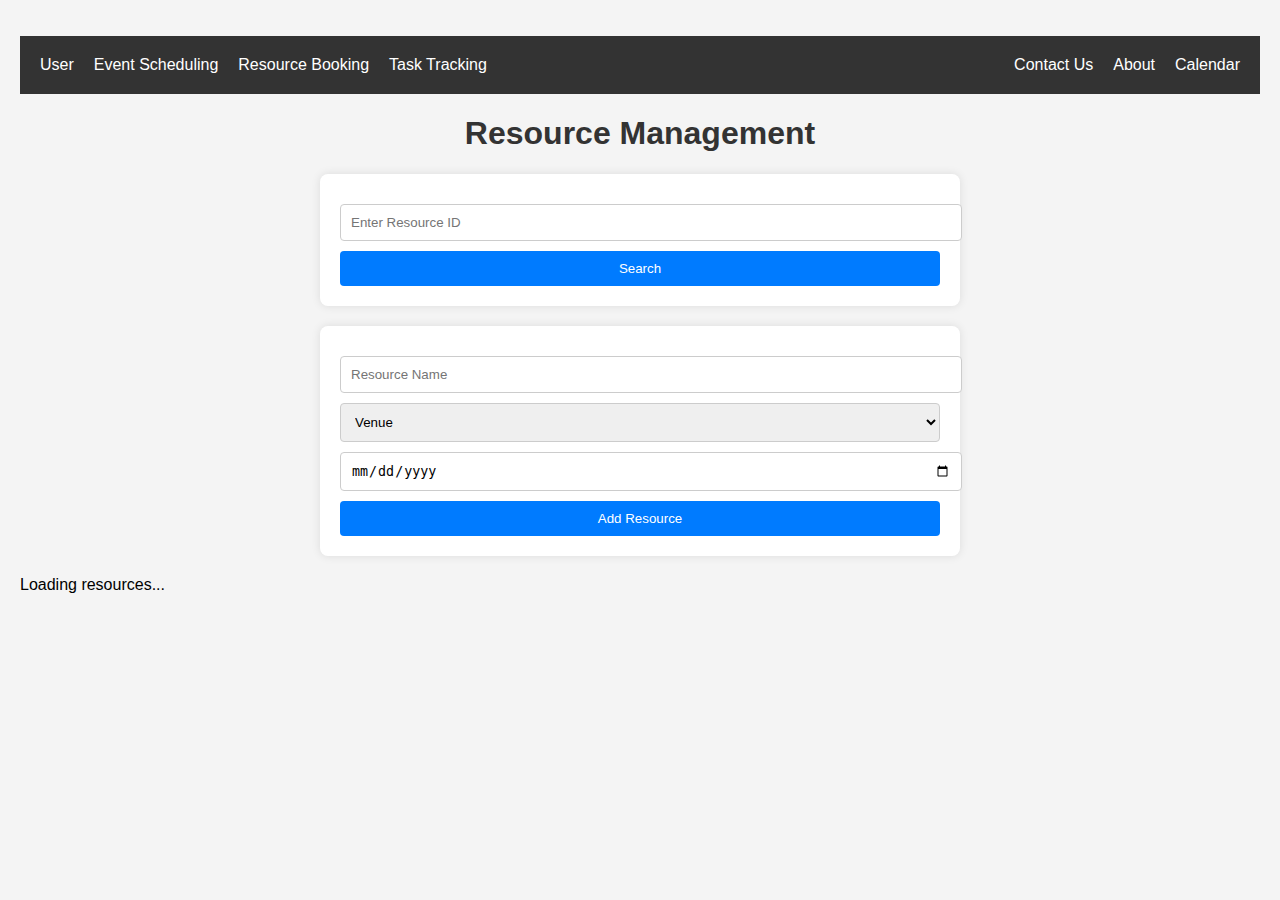
<file: Event_Scheduling/EAD2/target/classes/static/index.html>
<!-- index.html -->
<!DOCTYPE html>
<html lang="en">
<head>
    <meta charset="UTF-8">
    <meta name="viewport" content="width=device-width, initial-scale=1.0">
    <title>Resource Management</title>
    <link rel="stylesheet" href="styles.css">
</head>
<body>

<nav>
    <ul>
        <li><a href="#user">User</a></li>
        <li><a href="#event-scheduling">Event Scheduling</a></li>
        <li><a href="#resource-booking">Resource Booking</a></li>
        <li><a href="#task-tracking">Task Tracking</a></li>
        <li style="margin-left: auto;"><a href="#contact-us">Contact Us</a></li>
        <li><a href="#about">About</a></li>
        <li><a href="#calendar">Calendar</a></li>
    </ul>
</nav>

<h1>Resource Management</h1>

<!-- Notification -->
<div id="notification" class="hidden"></div>

<!-- Search Form -->
<form id="searchForm">
    <input type="text" id="searchId" placeholder="Enter Resource ID" required>
    <button type="submit">Search</button>
</form>

<!-- Form to add/update a resource -->
<form id="resourceForm">
    <input type="hidden" id="resourceId">
    <input type="text" id="resourceName" placeholder="Resource Name" required>
    <select id="resourceType" required>
        <option value="VENUE">Venue</option>
        <option value="EQUIPMENT">Equipment</option>
        <option value="OTHER">Other</option>
    </select>
    <input type="date" id="bookingDate" required>
    <button type="submit" id="addButton">Add Resource</button>
    <button type="button" id="updateButton" class="hidden">Update Resource</button>
</form>

<!-- Delete Resource -->
<button id="deleteButton" class="hidden">Delete Selected Resource</button>

<!-- Display resources -->
<div id="loading">Loading resources...</div>
<div id="resources"></div>

<script src="app.js"></script>
</body>
</html>
</file>
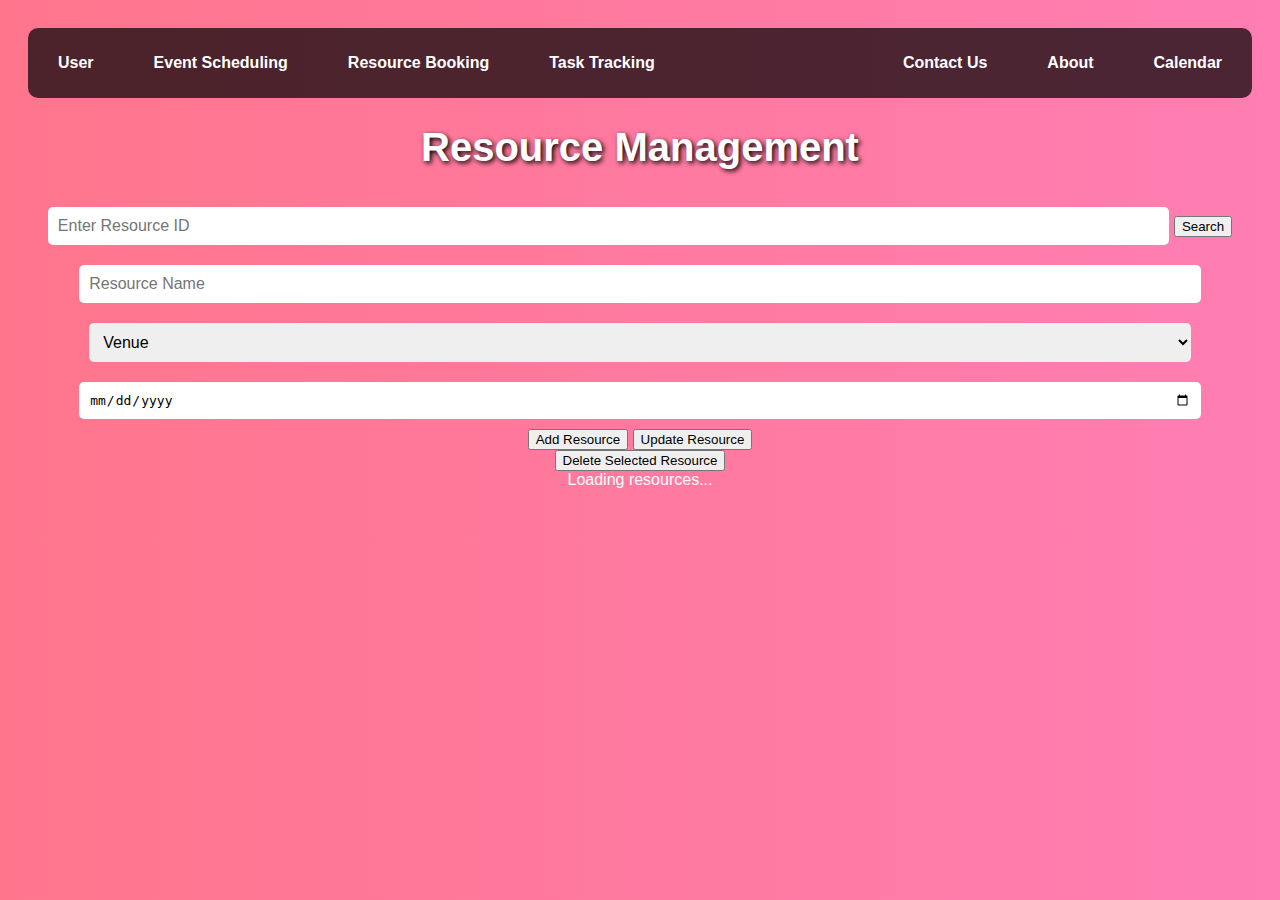
<file: Resource/Final project  (1)/Final-project/target/classes/static/index.html>
<!DOCTYPE html>
<html lang="en">
<head>
    <meta charset="UTF-8">
    <meta name="viewport" content="width=device-width, initial-scale=1.0">
    <title>Resource Management</title>
    <link rel="stylesheet" href="styles.css">
</head>
<body>

<nav>
    <ul>
        <li><a href="#user">User</a></li>
        <li><a href="#event-scheduling">Event Scheduling</a></li>
        <li><a href="#resource-booking">Resource Booking</a></li>
        <li><a href="#task-tracking">Task Tracking</a></li>
        <li style="margin-left: auto;"><a href="#contact-us">Contact Us</a></li>
        <li><a href="#about">About</a></li>
        <li><a href="#calendar">Calendar</a></li>
    </ul>
</nav>

<h1>Resource Management</h1>

<!-- Notification -->
<div id="notification" class="hidden"></div>

<!-- Search Form -->
<form id="searchForm">
    <input type="text" id="searchId" placeholder="Enter Resource ID" required>
    <button type="submit">Search</button>
</form>

<!-- Form to add/update a resource -->
<form id="resourceForm">
    <input type="hidden" id="resourceId">
    <input type="text" id="resourceName" placeholder="Resource Name" required>
    <select id="resourceType" required>
        <option value="VENUE">Venue</option>
        <option value="EQUIPMENT">Equipment</option>
        <option value="OTHER">Other</option>
    </select>
    <input type="date" id="bookingDate" required>
    <button type="submit" id="addButton">Add Resource</button>
    <button type="button" id="updateButton" class="hidden">Update Resource</button>
</form>

<!-- Delete Resource -->
<button id="deleteButton" class="hidden">Delete Selected Resource</button>

<!-- Display resources -->
<div id="loading">Loading resources...</div>
<div id="resources"></div>

<script src="app.js"></script>
</body>
</html>
</file>
<file: Event_Scheduling/EAD2/target/classes/static/styles.css>
/* styles.css */
body {
    font-family: Arial, sans-serif;
    background-color: #f4f4f4;
    margin: 0;
    padding: 20px;
}

h1 {
    text-align: center;
    color: #333;
}

nav ul {
    list-style-type: none;
    background-color: #333;
    overflow: hidden;
    padding: 10px;
    display: flex;
}

nav ul li {
    padding: 10px;
}

nav ul li a {
    color: white;
    text-decoration: none;
}

form {
    margin: 20px auto;
    max-width: 600px;
    background-color: #fff;
    padding: 20px;
    border-radius: 8px;
    box-shadow: 0 0 10px rgba(0, 0, 0, 0.1);
}

input, select, button {
    width: 100%;
    padding: 10px;
    margin-top: 10px;
    border-radius: 4px;
    border: 1px solid #ccc;
}

button {
    background-color: #007bff;
    color: white;
    border: none;
    cursor: pointer;
}

button:hover {
    background-color: #0056b3;
}

.hidden {
    display: none;
}

.resource-item {
    padding: 10px;
    background-color: #fff;
    margin: 10px auto;
    border-radius: 8px;
    box-shadow: 0 0 10px rgba(0, 0, 0, 0.1);
    max-width: 600px;
}

.delete-btn {
    background-color: #dc3545;
}

.delete-btn:hover {
    background-color: #c82333;
}
</file>
<file: Resource/Final project  (1)/Final-project/target/classes/static/styles.css>
/* General Styles */
body {
    font-family: Arial, sans-serif;
    background: linear-gradient(to right, #ff758c, #ff7eb3);
    color: white;
    text-align: center;
    padding: 20px;
}

h1 {
    font-size: 2.5em;
    text-shadow: 2px 2px 5px black;
}

/* Navigation Bar */
nav {
    background: rgba(0, 0, 0, 0.7);
    padding: 10px 0;
    border-radius: 10px;
}

nav ul {
    list-style: none;
    padding: 0;
    display: flex;
    justify-content: center;
}

nav ul li {
    margin: 0 15px;
}

nav ul li a {
    color: white;
    text-decoration: none;
    font-weight: bold;
    padding: 10px 15px;
    transition: 0.3s;
}

nav ul li a:hover {
    background: #ffdb4d;
    color: black;
    border-radius: 5px;
}

/* Forms */
.form-container {
    background: rgba(255, 255, 255, 0.2);
    padding: 20px;
    border-radius: 10px;
    margin: 20px auto;
    width: 50%;
    box-shadow: 0 4px 8px rgba(0, 0, 0, 0.3);
}

input, select {
    width: 90%;
    padding: 10px;
    margin: 10px 0;
    border-radius: 5px;
    border: none;
    font-size: 1em;
}

/* Buttons */
.btn {
    padding: 10px 15px;
    border: none;
    cursor: pointer;
    font-size: 1em;
    margin-top: 10px;
    border-radius: 5px;
    transition: 0.3s;
}

.add-btn {
    background: #00c853;
    color: white;
}

.add-btn:hover {
    background: #008c3a;
}

.update-btn {
    background: #2979ff;
    color: white;
}

.update-btn:hover {
    background: #0043ca;
}

.delete-btn {
    background: #d50000;
    color: white;
}

.delete-btn:hover {
    background: #a30000;
}

.search-btn {
    background: #ff9800;
    color: white;
}

.search-btn:hover {
    background: #e68900;
}

/* Resource Display */
#resources {
    margin-top: 20px;
    display: flex;
    flex-wrap: wrap;
    justify-content: center;
}

.resource {
    background: rgba(255, 255, 255, 0.3);
    color: black;
    padding: 15px;
    border-radius: 10px;
    margin: 10px;
    width: 200px;
    text-align: center;
    box-shadow: 0 4px 8px rgba(0, 0, 0, 0.3);
    transition: 0.3s;
}

.resource:hover {
    transform: scale(1.05);
}

/* Notification */
#notification {
    position: fixed;
    top: 20px;
    right: 20px;
    padding: 15px;
    border-radius: 5px;
    color: white;
    display: none;
}

#notification.success {
    background: #4CAF50;
}

#notification.error {
    background: #f44336;
}

#notification.warning {
    background: #ff9800;
}
</file>
